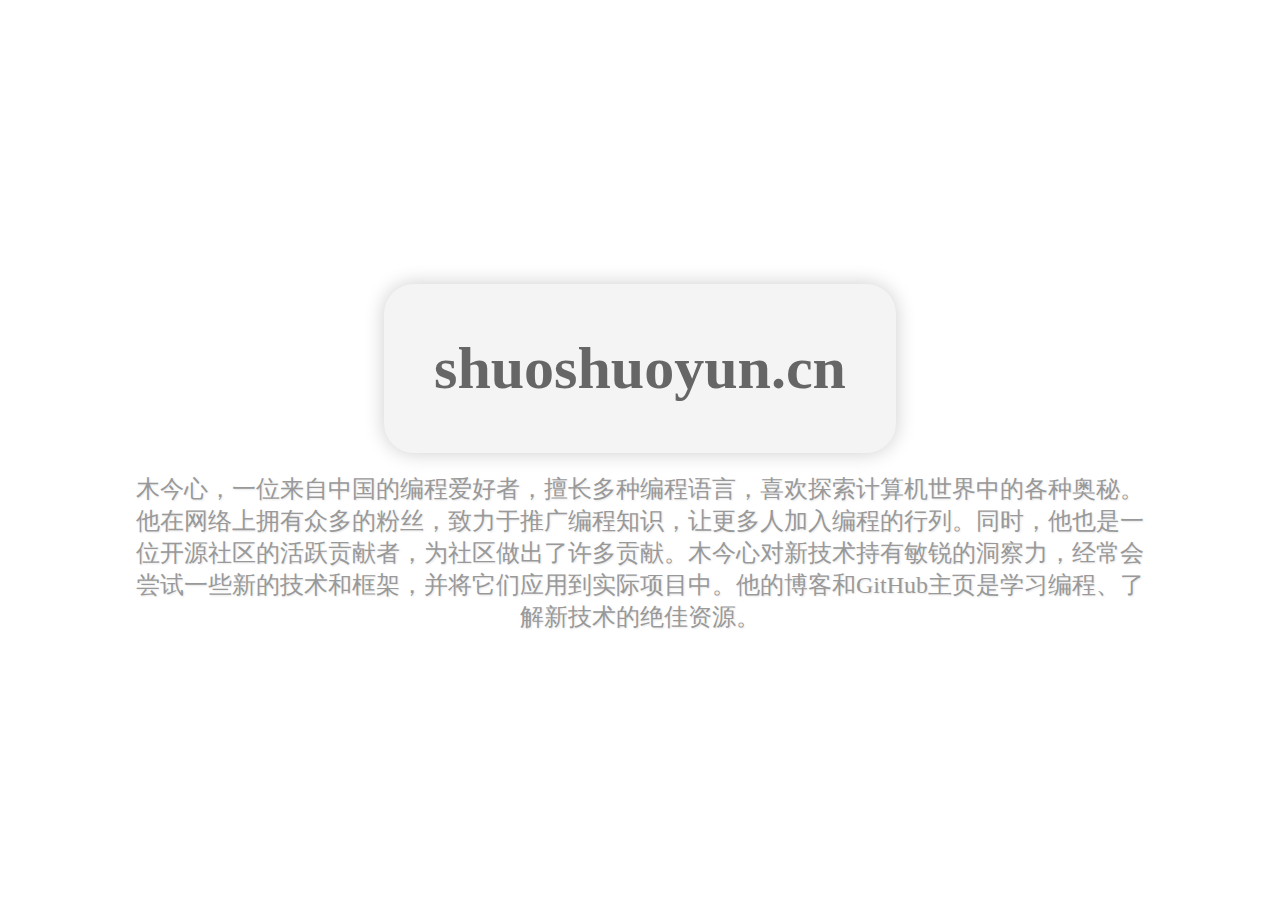
<file: index.html>
<!DOCTYPE html>
<html>
<head>
	<meta charset="utf-8">
	<title>木今心</title>
  <meta name="keywords" content="编程,程序员,技术博客,开源社区"> 
	<meta name="description" content="木今心是一位来自中国的编程爱好者，喜欢探索计算机世界中的各种奥秘，同时也是一位开源社区的活跃贡献者。"> 
	<link rel="stylesheet" type="text/css" href="style.css">
</head>
<body>
	<div class="domain-container">shuoshuoyun.cn</div>
	<div class="description">木今心，一位来自中国的编程爱好者，擅长多种编程语言，喜欢探索计算机世界中的各种奥秘。他在网络上拥有众多的粉丝，致力于推广编程知识，让更多人加入编程的行列。同时，他也是一位开源社区的活跃贡献者，为社区做出了许多贡献。木今心对新技术持有敏锐的洞察力，经常会尝试一些新的技术和框架，并将它们应用到实际项目中。他的博客和GitHub主页是学习编程、了解新技术的绝佳资源。</div>
</body>
</html>
</file>
<file: style.css>
body {
  display: flex;
  justify-content: center;
  align-items: center;
  height: 100vh;
  flex-direction: column;
}

.domain-container {
  background-color: #F4F4F4;
  color: #666;
  font-size: 60px;
  font-weight: bold;
  text-align: center;
  padding: 50px;
  border-radius: 30px;
  box-shadow: 0px 0px 20px rgba(0, 0, 0, 0.2);
  transform: scale(1);
  transition: all 0.3s ease-out;
  margin-bottom: 20px;
  cursor: pointer;
}

.domain-container:hover {
  transform: scale(1.05);
  box-shadow: 0px 0px 40px rgba(0, 0, 0, 0.4);
}

.description {
  text-align: center;
  font-size: 24px;
  color: #999;
  text-shadow: 1px 1px 2px rgba(0, 0, 0, 0.1);
  cursor: pointer;
  max-width: 80%;
}
</file>
